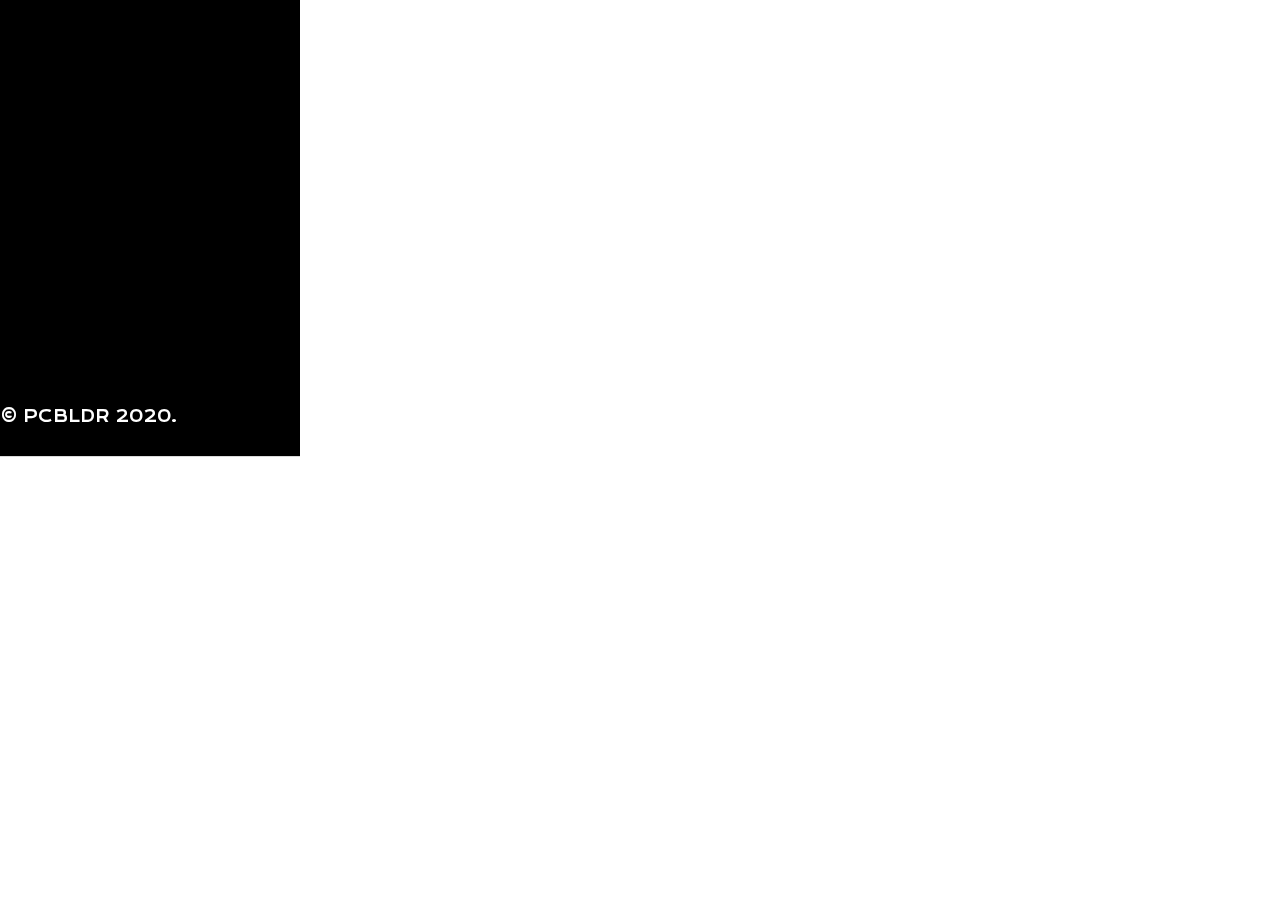
<file: index.html>
<!DOCTYPE html>
<html lang="en">

<head>
    <meta charset="UTF-8">
    <meta name="viewport" content="width=device-width, initial-scale=1.0">
    <link rel="stylesheet" href="style.css" />
    <link href="https://fonts.googleapis.com/css2?family=Krona+One&display=swap" rel="stylesheet">
    <link href="https://fonts.googleapis.com/css2?family=Josefin+Sans:wght@300&display=swap" rel="stylesheet">
    <title>PCBLDR</title>
</head>

<body>

    <header>
        <div class="logo">
            <a href="index.html"><img src="./media/logo.png" alt="pcbldr-logo"></a>
        </div>
        <nav>
            <h4><a href="index.html">BLDR</a></h4><br>
            <h4><a href="./php/auth.php">CUSTOM BLD</a></h4><br>
            <h4><a href="about.html">ABOUT</a></h4><br>
        </nav>
        <footer>
            &copy PCBLDR 2020.
        </footer>
    </header>

    <section>
        <div class="hero">
            <h2><sup>SELECT</sup>USAGE</h2>
        </div>
        <div class="links">
            <h3 class="headline"><a id="home" href="prHome.html">HOME</a></h3>
            <h3 class="headline"><a id="gaming" href="prGaming.html">GAMING</a></h3>
            <h3 class="headline"><a id="work" href="prWork.html">WORKSTATION</a>
        </div>
    </section>
    <script src="js/gsap.min.js"></script>
    <script type="text/javascript">

        const header = document.querySelector('header');
        const h2 = document.querySelector('h2');
        const logo = document.querySelector('.logo');
        const links = document.querySelector('.links');
        const nav = document.querySelector('nav');

        const tl = new TimelineMax();

        tl.fromTo(header, 1.2, { y: '-100%' }, { y: '0%', ease: Power2.easeInOut })
            .fromTo(logo, 0.5, { opacity: 0, x: 30 }, { opacity: 1, x: 0 })
            .fromTo(links, 0.5, { opacity: 0, x: 50 }, { opacity: 1, x: 0 })
            .fromTo(h2, 0.5, { opacity: 0, x: 30 }, { opacity: 1, x: 0 }, '-=0.5')
            .fromTo(nav, 0.5, { opacity: 0, x: 30 }, { opacity: 1, x: 0 }, '-=0.5')
            .fromTo(nav, 0.5, { opacity: 0, x: 30 }, { opacity: 1, x: 0 }, '-=0.5');

    </script>
    <script src="https://ajax.googleapis.com/ajax/libs/jquery/3.4.0/jquery.min.js"></script>
    <script src="./js/jquery.js"></script>
</body>

</html>
</file>
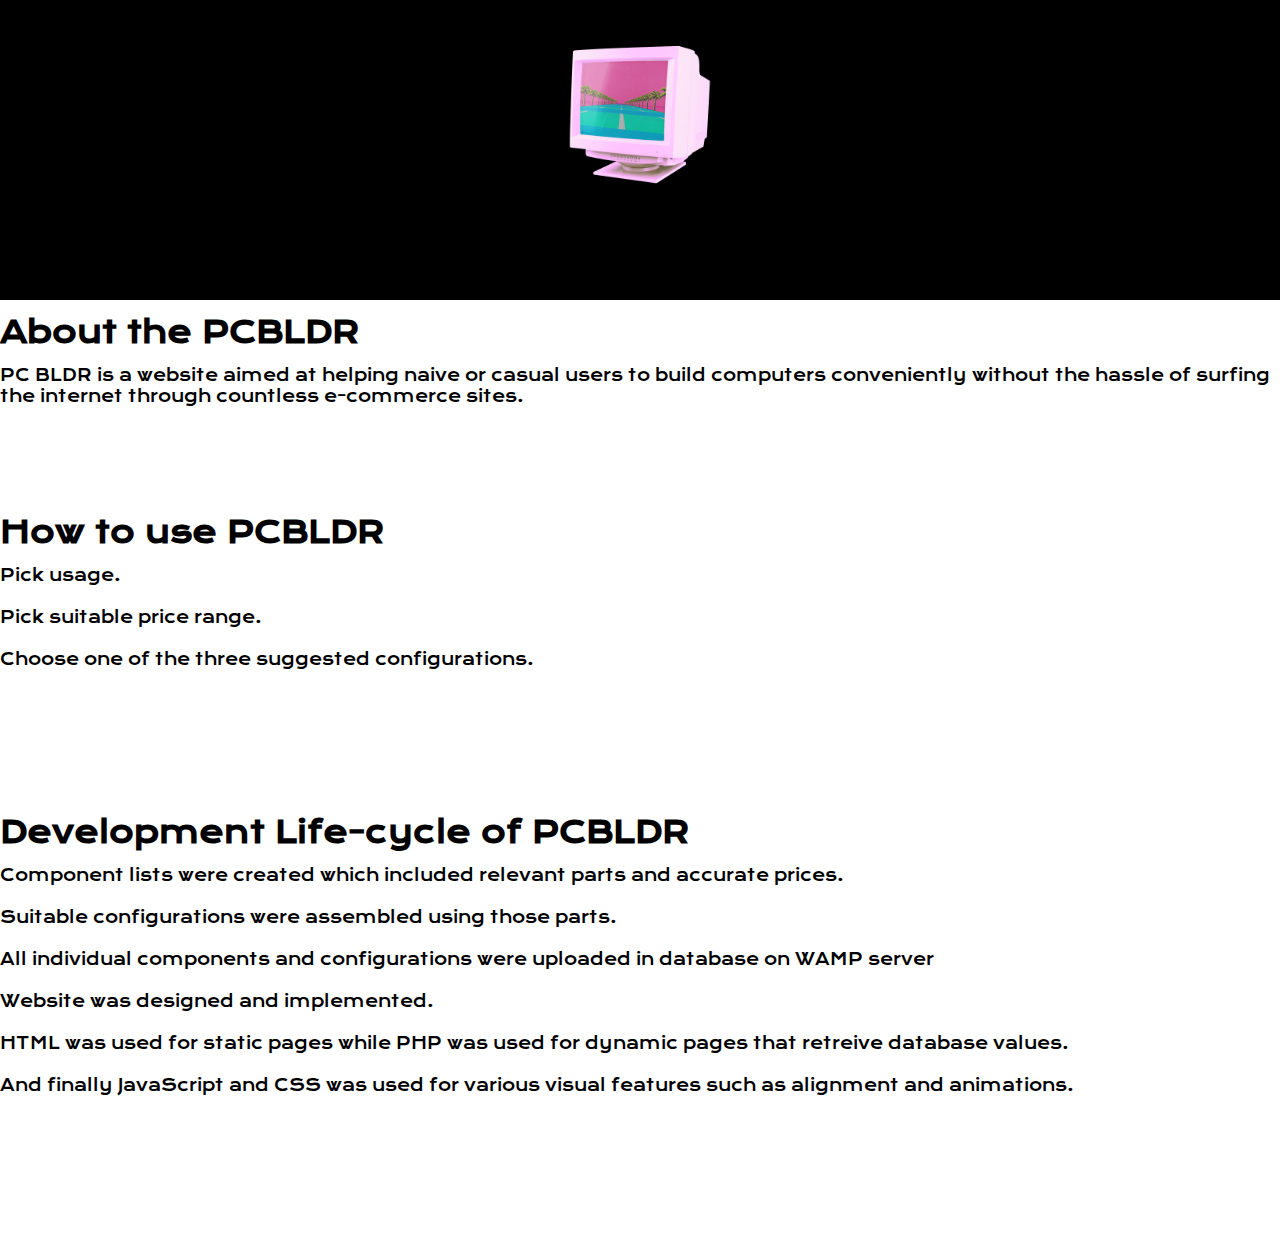
<file: about.html>
<!DOCTYPE html>
<html lang="en">

<head>
    <meta charset="UTF-8">
    <meta name="viewport" content="width=device-width, initial-scale=1.0">
    <link rel="stylesheet" href="style.css" />
    <link href="https://fonts.googleapis.com/css2?family=Krona+One&display=swap" rel="stylesheet">
    <link href="https://fonts.googleapis.com/css2?family=Josefin+Sans:wght@300&display=swap" rel="stylesheet">
    <title>PCBLDR | About</title>
</head>

<body>

    <div class="about">

        <div class="logo-about">
            <a href="index.html"><img src="./media/logo.png" alt="pcbldr-logo"></a>
            <h4 style="color: #ffffff;">PCBLDR</h4>
        </div>

        <div class="about-pcbldr">
            <h4>
                About the PCBLDR
            </h4>
            <p>
                PC BLDR is a website aimed at helping naive or casual users to build computers conveniently
                without the hassle of surfing the internet through countless e-commerce sites.
            </p>
        </div>
        <div class="how-to">
            <h4>
                How to use PCBLDR
            </h4>
            <ul id="how-to">
                <li>Pick usage.</li><br>
                <li>Pick suitable price range.</li><br>
                <li>Choose one of the three suggested configurations.</li><br>
            </ul>
        </div>
        <div class="life-cycle">
            <h4>
                Development Life-cycle of PCBLDR
            </h4>
            <ul id="life-cycle">
                <li>Component lists were created which included relevant parts and accurate prices.</li><br>
                <li>Suitable configurations were assembled using those parts.</li><br>
                <li>All individual components and configurations were uploaded in database on WAMP server</li><br>
                <li>Website was designed and implemented.</li><br>
                <li>HTML was used for static pages while PHP was used for dynamic pages that retreive database
                    values.</li><br>
                <li>And finally JavaScript and CSS was used for various visual features such as alignment and
                    animations.</li><br>
            </ul>
        </div>
    </div>
    <script src="js/gsap.min.js"></script>
    <script src="js/app.js"></script>
</body>

</html>
</file>
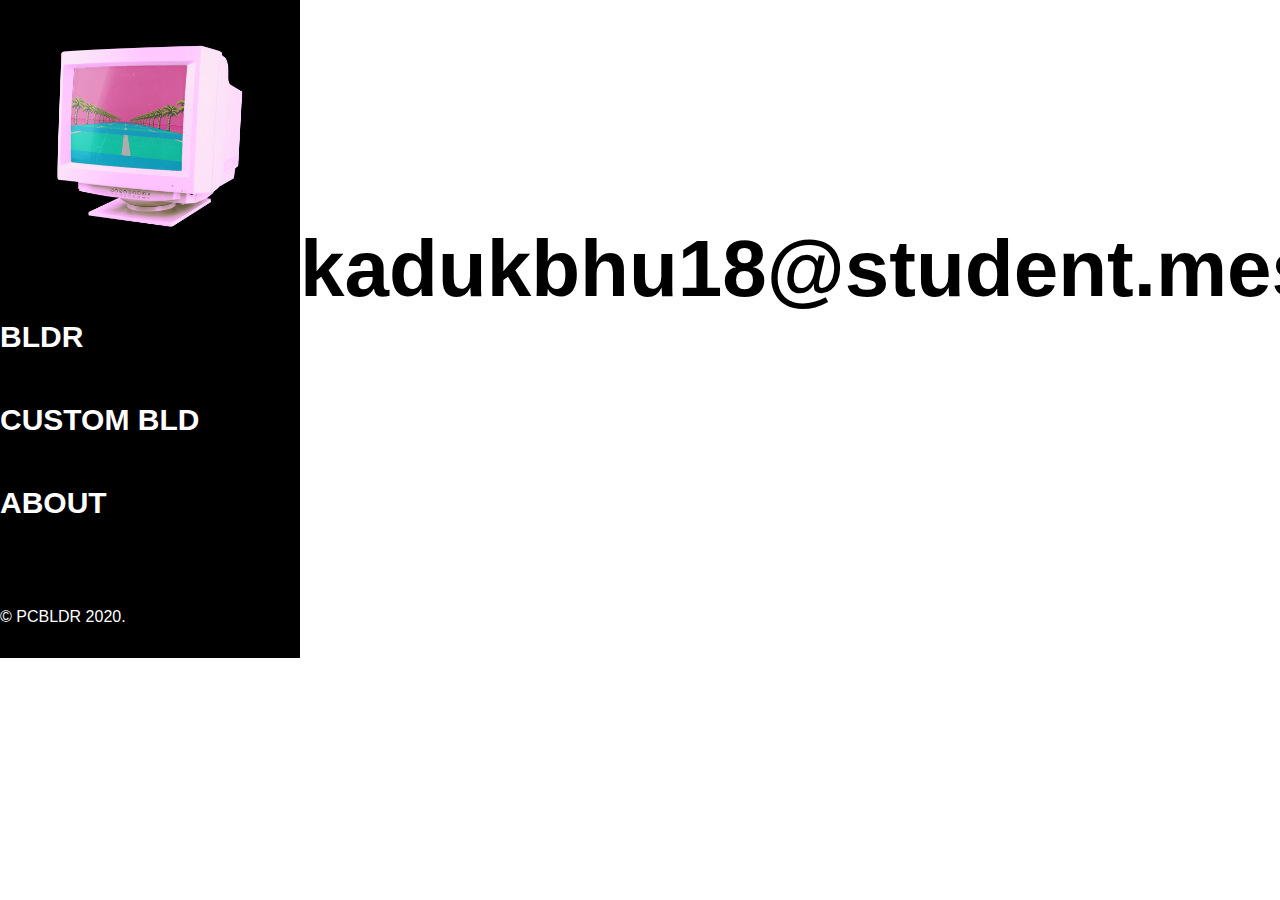
<file: contact.html>
<!DOCTYPE html>
<html lang="en">

<head>
    <meta charset="UTF-8">
    <meta name="viewport" content="width=device-width, initial-scale=1.0">
    <link rel="stylesheet" href="style.css" />
    <title>PCBLDR</title>
</head>

<body>

    <header>
        <div class="logo">
            <a href="index.html"><img src="./media/logo.png" alt="pcbldr-logo"></a>
        </div>
        <nav>
            <h4><a href="index.html">BLDR</a></h4><br>
            <h4><a href="./php/auth.php">CUSTOM BLD</a></h4><br>
            <h4><a href="about.html">ABOUT</a></h4><br>
        </nav>
        <footer>
            &copy PCBLDR 2020.
        </footer>
    </header>

    <section>
        <div class="info">
            <h1 class="mail">kadukbhu18@student.mes.ac.in</h1>
        </div>
    </section>
    <script src="js/gsap.min.js"></script>
    <script src="js/app.js"></script>
</body>

</html>
</file>
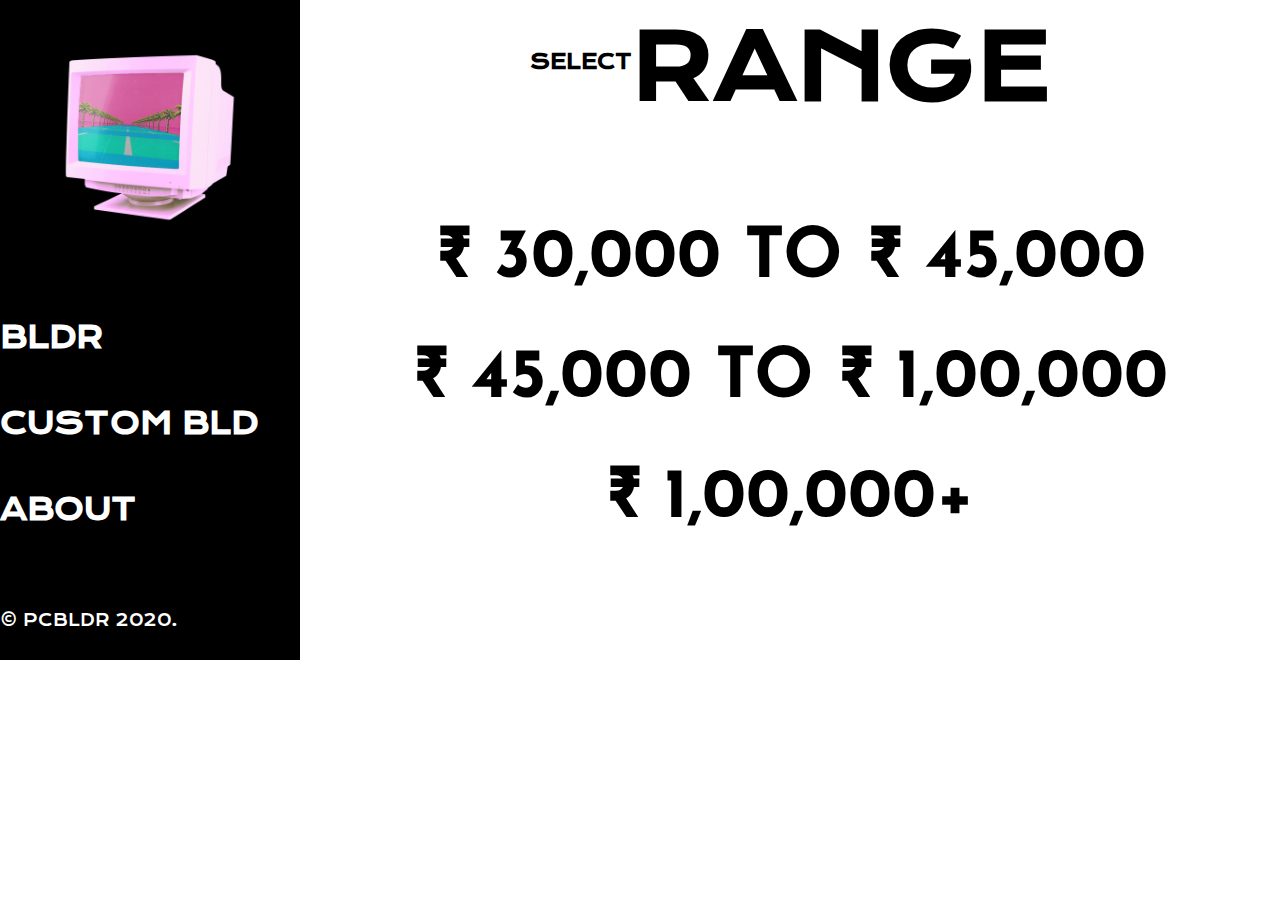
<file: prGaming.html>
<!DOCTYPE html>
<html lang="en">

<head>
	<meta charset="UTF-8">
	<meta name="viewport" content="width=device-width, initial-scale=1.0">
	<link rel="stylesheet" href="style.css" />
	<link href="https://fonts.googleapis.com/css2?family=Krona+One&display=swap" rel="stylesheet">
	<link href="https://fonts.googleapis.com/css2?family=Josefin+Sans:wght@300&display=swap" rel="stylesheet">
	<title>PCBLDR | Usage: Gaming</title>
</head>

<body>

	<header>
		<div class="logo">
			<a href="index.html"><img src="./media/logo.png" alt="pcbldr-logo"></a>
		</div>
		<nav>
			<h4><a href="index.html">BLDR</a></h4><br>
			<h4><a href="./php/auth.php">CUSTOM BLD</a></h4><br>
			<h4><a href="about.html">ABOUT</a></h4><br>
		</nav>
		<footer>
			&copy PCBLDR 2020.
		</footer>
	</header>

	<section>
		<div class="hero">
			<h2><sup>SELECT</sup>RANGE</h2>
		</div>
		<div class="links">
			<h3 class="headline"><a href="php/configs.php?config=config4">&#8377 30,000 TO &#8377 45,000</a></h3>
			<h3 class="headline"><a href="php/configs.php?config=config5">&#8377 45,000 TO &#8377 1,00,000</a></h3>
			<h3 class="headline"><a href="php/configs.php?config=config6">&#8377 1,00,000+</a></h3>
		</div>
	</section>
	<script src="js/gsap.min.js"></script>
	<script src="js/app.js"></script>
</body>

</html>
</file>
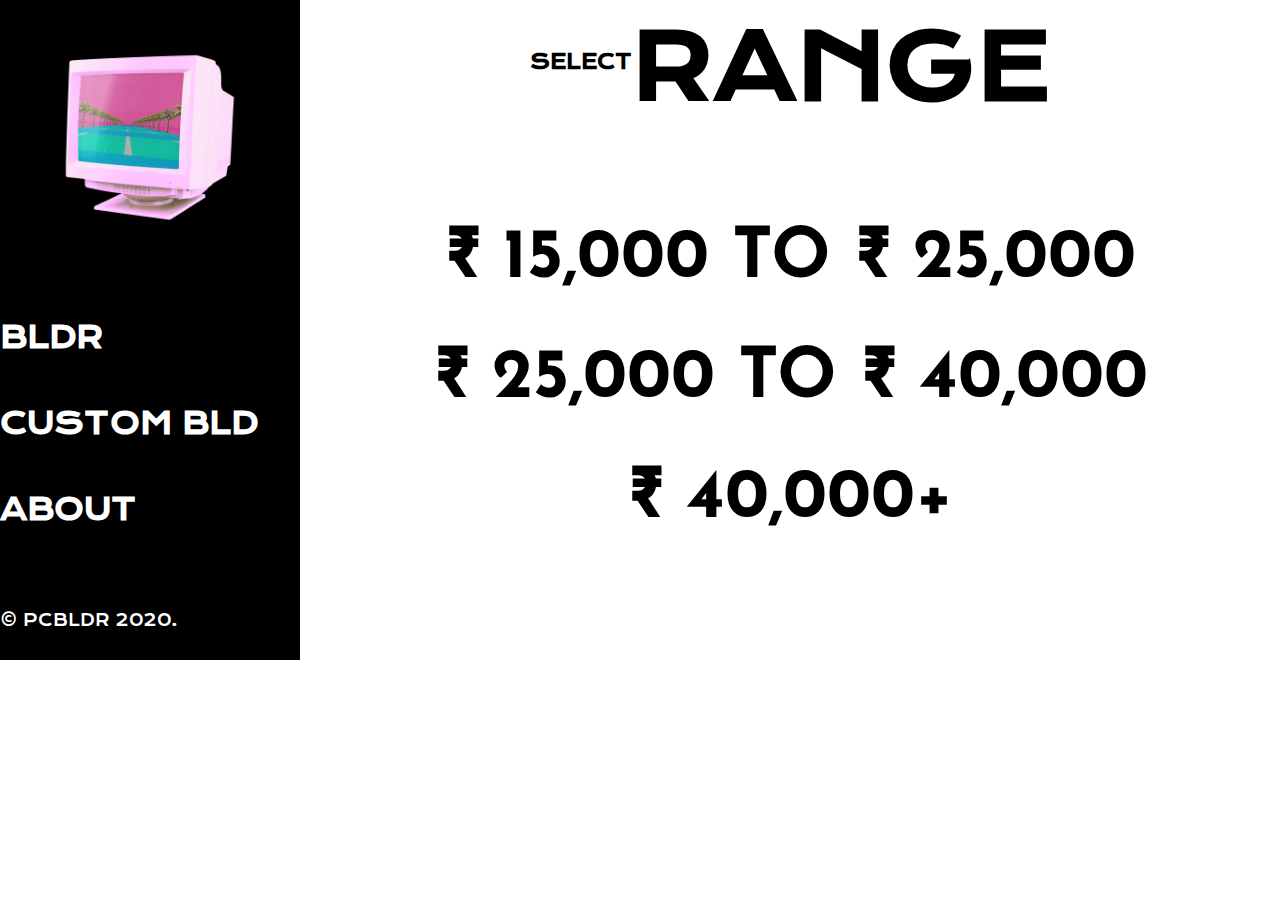
<file: prHome.html>
<!DOCTYPE html>
<html lang="en">

<head>
    <meta charset="UTF-8">
    <meta name="viewport" content="width=device-width, initial-scale=1.0">
    <link rel="stylesheet" href="style.css" />
    <link href="https://fonts.googleapis.com/css2?family=Krona+One&display=swap" rel="stylesheet">
    <link href="https://fonts.googleapis.com/css2?family=Josefin+Sans:wght@300&display=swap" rel="stylesheet">
    <title>PCBLDR | Usage: Home</title>
</head>

<body>

    <header>
        <div class="logo">
            <a href="index.html"><img src="./media/logo.png" alt="pcbldr-logo"></a>
        </div>
        <nav>
            <h4><a href="index.html">BLDR</a></h4><br>
            <h4><a href="./php/auth.php">CUSTOM BLD</a></h4><br>
            <h4><a href="about.html">ABOUT</a></h4><br>
        </nav>
        <footer>
            &copy PCBLDR 2020.
        </footer>
    </header>

    <section>
        <div class="hero">
            <h2><sup>SELECT</sup>RANGE</h2>
        </div>
        <div class="links">
            <h3 class="headline"><a href="php/configs.php?config=config1">&#8377 15,000 TO &#8377 25,000</a></h3>
            <h3 class="headline"><a href="php/configs.php?config=config2">&#8377 25,000 TO &#8377 40,000</a></h3>
            <h3 class="headline"><a href="php/configs.php?config=config3">&#8377 40,000+</a></h3>
        </div>
    </section>
    <script src="js/gsap.min.js"></script>
    <script src="js/app.js"></script>
</body>

</html>
</file>
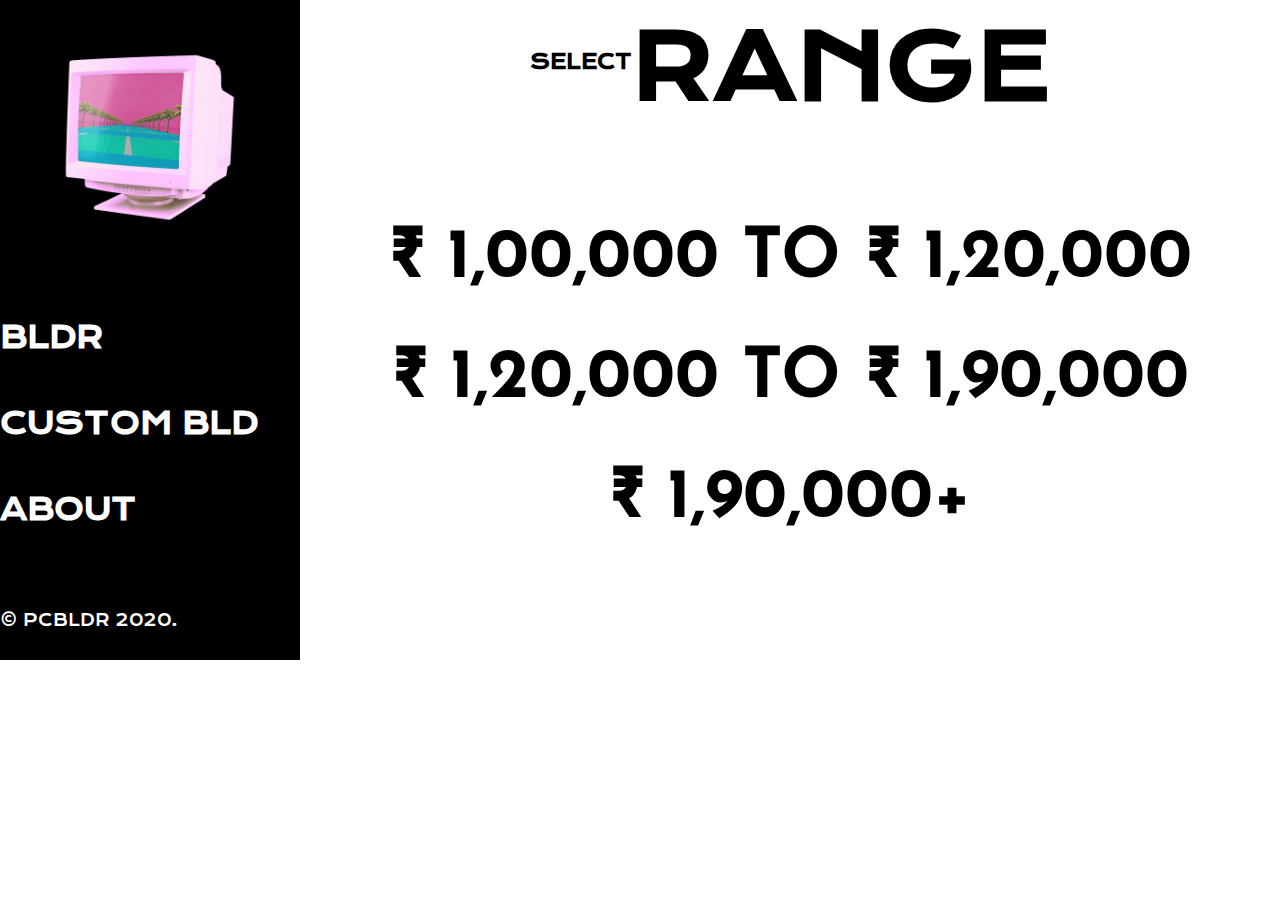
<file: prWork.html>
<!DOCTYPE html>
<html lang="en">

<head>
    <meta charset="UTF-8">
    <meta name="viewport" content="width=device-width, initial-scale=1.0">
    <link rel="stylesheet" href="style.css" />
    <link href="https://fonts.googleapis.com/css2?family=Krona+One&display=swap" rel="stylesheet">
    <link href="https://fonts.googleapis.com/css2?family=Josefin+Sans:wght@300&display=swap" rel="stylesheet">
    <title>PCBLDR | Usage: Workstation</title>
</head>

<body>

    <header>
        <div class="logo">
            <a href="index.html"><img src="./media/logo.png" alt="pcbldr-logo"></a>
        </div>
        <nav>
            <h4><a href="index.html">BLDR</a></h4><br>
            <h4><a href="./php/auth.php">CUSTOM BLD</a></h4><br>
            <h4><a href="about.html">ABOUT</a></h4><br>
        </nav>
        <footer>
            &copy PCBLDR 2020.
        </footer>
    </header>

    <section>
        <div class="hero">
            <h2><sup>SELECT</sup>RANGE</h2>
        </div>
        <div class="links">
            <h3 class="headline"><a href="php/configs.php?config=config7">&#8377 1,00,000 TO &#8377 1,20,000</a></h3>
            <h3 class="headline"><a href="php/configs.php?config=config8">&#8377 1,20,000 TO &#8377 1,90,000</a></h3>
            <h3 class="headline"><a href="php/configs.php?config=config9">&#8377 1,90,000+</a></h3>
        </div>
    </section>
    <script src="js/gsap.min.js"></script>
    <script src="js/app.js"></script>
</body>

</html>
</file>
<file: style.css>
*{
	margin: 0%;
	padding: 0%;
	box-sizing: border-box;
	font-family: 'Krona One', sans-serif;
	background-size: cover;
}

body{
	max-height: 100%;
	display: grid;
	grid-template-columns: 300px 1fr;
}

header{
	background: #000000;
	max-height: 100%;
	grid-column: 1/2;
	display: grid;
	grid-template-rows: 1fr 1fr 50px;
}

.logo{
	grid-row: 1/2;
	align-items: center;
}

.logo img{
	height: 1fr;
	width: 100%;
	transition: transform .1s;
	object-fit: cover;
}

.logo img:hover{
	transform: scale(1.1);
}

nav{
	grid-row: 2/3;
	color: white;
}

header a:link, header a:visited{
	color: #ffffff;
	background-color: transparent;
	text-decoration: none;
}

header a:hover, header a:active{
	color: #ff5761;
	background-color: transparent;
	text-decoration: none;
}

footer{
	grid-row: 3/4;
	color: #ffffff;
	position: relative;
	bottom: 0;
}

section{
  grid-column: 2/3;
  display: grid;
  grid-template-rows: 100px 1fr;
  justify-content: center;
  align-items: center;
  max-height: 100%;
}

.hero{
	grid-row: 1/2;
	max-height: 100%;
	width: 100%;
	align-items: center;
}

sup{
	font-size: 20px;
}

h2{
	color: #000000;
	font-size: 90px;
	text-decoration: none;
	text-align: center;
	padding: 10px;
}

h4{
	font-size: 30px;
	line-height: 65px;
	grid-row: 1/2;
}


h3 a:link, h3 a:visited{
	background-color: none;
	font-family: 'Josefin Sans', sans-serif;
	font-size: 70px;
	color: black;
	border: 2px black;
	padding: 40px 80px;
	text-align: center;
	text-decoration: none;
	display: inline-block;
	-o-transition: .5s;
	-ms-transition: .5s;
	-moz-transition: .5s;
	-webkit-transition: .5s;
	transition: .5s;
}

h3 a:hover, h3 a:active{
	background-color: #000000;
	color: #ffffff;
	border: 2px black;
	padding: 40px 80px;
	text-align: center;
	text-decoration: none;
	display: inline-block;
}

.links{
	grid-row: 2/3;
	position: center;
}

.headline{
	position: relative;
	text-align: center;
	padding:6px;
	width:100%;
	line-height: 150%;
}

.php{
	color: #000000;
	max-height: 100%;
	grid-row: 1/3;
}

.php table, th, td{
	height: 50px;
	font-size: 30px;
	text-align: left;
	border-collapse: collapse;
	border: 1px solid black;
}

.php th{
	color: #ff5761;
}

.php a:link, .php a:visited {
	color: #000000;
	font-family: 'Josefin Sans', sans-serif;
	background-color: transparent;
	text-decoration: none;
}

.php a:hover, .php a:active {
	color: #ff5761;
	background-color: transparent;
	text-decoration: none;
}

.custom-php{
	color: #000000;
	max-height: 100%;
	grid-row: 2/3;
}

.custom-php table, th, td{
	height: 50px;
	font-size: 30px;
	text-align: left;
	border-collapse: collapse;
	border: 1px solid black;
}

.custom-php th{
	color: #ff5761;
}

.custom-php a:link, .custom-php a:visited {
	color: #000000;
	font-family: 'Josefin Sans', sans-serif;
	background-color: transparent;
	text-decoration: none;
}

.custom-php a:hover, .custom-php a:active {
	color: #ff5761;
	background-color: transparent;
	text-decoration: none;
}

.info{
	height: 100%;
	width: 100%;
	grid-row: 1/3;
	text-align: center;
	font-size: 40px;
	color: #000000;
	line-height: 100px;
	display: grid;
	grid-template-rows: repeat(3, 1fr);
}

.info .name{
	grid-row: 1/2;
}

.info .batch{
	grid-row: 2/3;
}

.info .roll{
	grid-row: 3/4;
}

.info .mail{
	grid-row: 2/3;
}

/*login form css*/

.main-head{
    height: 150px;
    background: #FFF;
   
}

@media screen and (max-width: 450px) {
    .login-form{
        margin-top: 10%;
    }

    .register-form{
        margin-top: 10%;
    }
}

@media screen and (min-width: 768px){
    .main{
        margin-left: 40%; 
    }

    .login-form{
        margin-top: 80%;
    }

    .register-form{
        margin-top: 20%;
    }
}

.btn-black{
    background-color: #000 !important;
	color: #fff;
}

/*CSS for About Page*/

.about {
	grid-column: 1/3;
  	display: grid;
	grid-template-rows: 300px 200px 300px 50vh;
}

.logo-about{
	background-color: black;
	grid-row: 1/2;
	align-items: center;
}

.logo-about h4 {
	position: absolute;
	align-self: center;
	width: 200px;
	left: 50%;
	margin-left: -100px;
	top: 35%;
}

.logo-about img{
	position: absolute;
	height: 250px;
	width: 250px;
	left: 50%;
    margin-left: -125px;
	transition: transform .1s;
	object-fit: cover;
}

.logo-about img:hover{
	transform: scale(1.1);
}

.about-pcbldr {
	position: relative;
	grid-row: 2/3;
	max-height: 100%;
}

.how-to {
	grid-row: 3/4;
}

.life-cycle {
	grid-row: 4/5;
	max-height: 100%;
}

h5{
	color: #000000;
	font-size: 25px;
}
</file>
